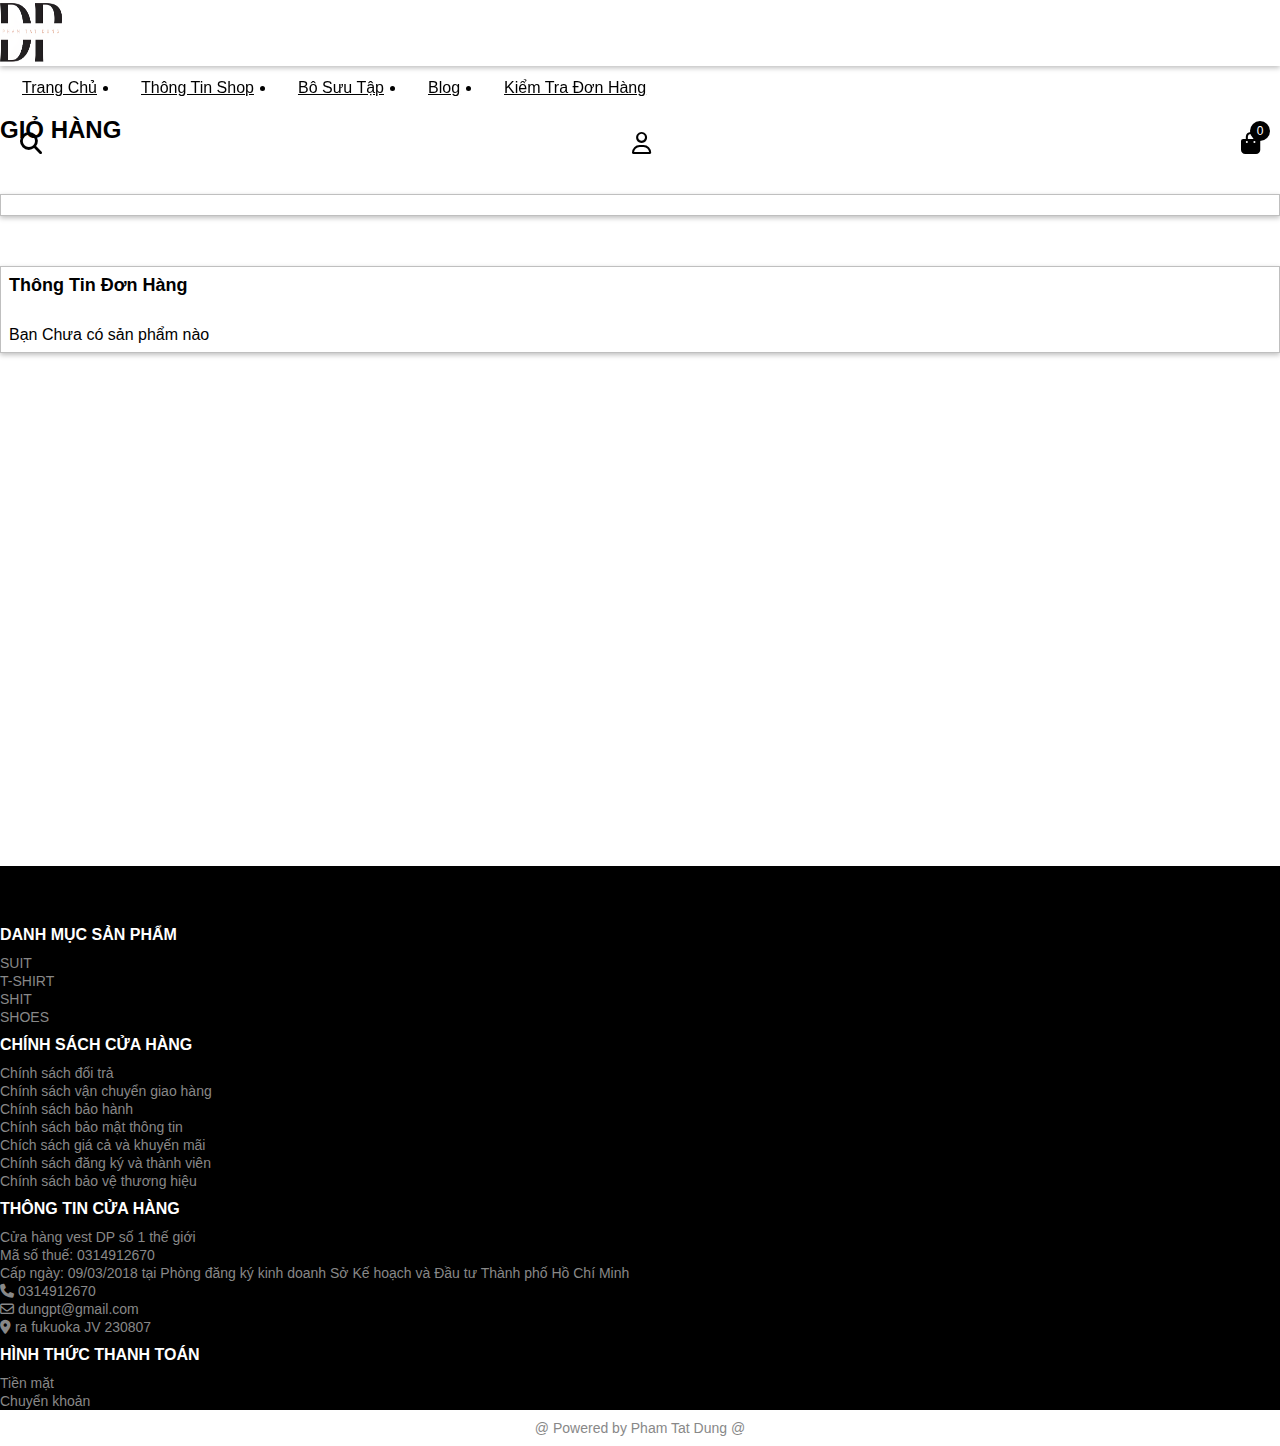
<file: projectModule1/pages/detailsCart.html>
<!DOCTYPE html>
<html lang="en">

<head>
    <meta charset="UTF-8">
    <meta name="viewport" content="width=device-width, initial-scale=1.0">
    <title>Detail Cart</title>
    <link href="https://cdn.jsdelivr.net/npm/bootstrap@5.3.2/dist/css/bootstrap.min.css" rel="stylesheet"
        integrity="sha384-T3c6CoIi6uLrA9TneNEoa7RxnatzjcDSCmG1MXxSR1GAsXEV/Dwwykc2MPK8M2HN" crossorigin="anonymous">
    <link rel="stylesheet" href="https://cdnjs.cloudflare.com/ajax/libs/font-awesome/6.4.2/css/all.min.css">
    <link rel="stylesheet" href="../css/style.css">
    <link rel="stylesheet" href="../css/detailsCart.css">
</head>

<body>
    <div class="mask"></div>
    <!-- header -->
    <header>
        <div class="container">
            <div class="row">
                <div id="logo" class="col-xl-2">
                    <a href="../index.html">
                        <figure>
                            <img src="../assets/images/logo/logo1.png" alt="logo image">
                        </figure>
                    </a>
                </div>
                <div class="col-xl-8 header__seach--input">
                    <input class="js-search--input" type="text" placeholder="Tìm Kiếm...">
                    <i class="fa-solid fa-magnifying-glass header__seach--btn js-header__seach--btn"></i>
                    <div class="search__results js-search__results">
                        <p class="search__results--key">Kết quả tìm kiếm cho "suit"</p>
                        <p class="search__results--heading">Sản Phẩm Bạn Đang Tìm Kiếm:</p>
                        <ul class="search__results--list">
                            <!-- <li class="search__results--item">
                                <a href="#" class="search__results--link">
                                    <div class="row">
                                        <div class="col-xl-2">
                                            <div class="search__results--img">
                                                <figure>
                                                    <img src="./assets/images/product/vest/vest1.webp" alt="">
                                                </figure>
                                            </div>
                                        </div>
                                        <div class="col-xl-10">
                                            <div class="search__results--info">
                                                <p>Áo Vest Adam Đen Kẻ Ô Chìm - Av252</p>
                                                <p>3,200,000₫</p>
                                            </div>  
                                        </div>
                                    </div>
                                </a>
                            </li> -->
                        </ul>
                    </div>
                </div>
                <nav class="navbar header__nav col-xl-8">
                    <ul class="navbar-nav justify-content-center">
                        <li class="nav-item active"><a class="nav-link" href="../index.html">Trang Chủ</a></li>
                        <li class="nav-item"><a class="nav-link" href="#">Thông Tin Shop</a></li>
                        <li class="nav-item"><a class="nav-link" href="#">Bô Sưu Tập</a></li>
                        <li class="nav-item"><a class="nav-link" href="#">Blog</a></li>
                        <li class="nav-item"><a class="nav-link" href="#">Kiểm Tra Đơn Hàng</a></li>
                    </ul>
                </nav>
                <div class="col-xl-2">
                    <div class="header__action">
                        <div class=" header__action--icon js-header__search">
                            <i class="fa-solid fa-magnifying-glass"></i>
                        </div>
                        <div class="header__account header__action--icon js-header__account"></div>
                        <div class="js-header__cart header__cart header__action--icon"><i
                                class="fa-solid fa-bag-shopping"></i><span
                                class="js-header__cart--number header__cart--number">0</span></div>
                    </div>
                </div>
            </div>
        </div>
    </header>
    <main>
        <div class="cart-details">
            <h2 class="cart-details__heading text-center">GIỎ HÀNG</h2>
            <div class="container">
                <div class="row">
                    <div class="col-xl-9">
                        <ul class="cart-details__list">
                           
                        </ul>
                    </div>
                    <div class="col-xl-3">
                        <div class="order__info">
                            <h5 class="order__info--heading">Thông Tin Đơn Hàng</h5>
                            <ul>
                                <p>Bạn Chưa có sản phẩm nào</p>
                               
                            </ul>
                        </div>
                    </div>
                </div>
            </div>
        </div>
    </main>
    <footer>
        <div class="container">
            <div class="row">
                <div class="col-xl-3">
                    <div class="footer__category">
                        <h5>DANH MỤC SẢN PHẨM</h5>
                        <ul>
                            <li><a href="#">SUIT</a></li>
                            <li><a href="#">T-SHIRT</a></li>
                            <li><a href="#">SHIT</a></li>
                            <li><a href="#">SHOES</a></li>
                        </ul>
                    </div>
                </div>

                <div class="col-xl-3">
                    <div class="footer__policy">
                        <h5>CHÍNH SÁCH CỬA HÀNG</h5>
                        <ul>
                            <li><a href="#">Chính sách đổi trả</a></li>
                            <li><a href="#">Chính sách vận chuyển giao hàng</a></li>
                            <li><a href="#">Chính sách bảo hành</a></li>
                            <li><a href="#">Chính sách bảo mật thông tin</a></li>
                            <li><a href="#">Chích sách giá cả và khuyến mãi</a></li>
                            <li><a href="#">Chính sách đăng ký và thành viên</a></li>
                            <li><a href="#">Chính sách bảo vệ thương hiệu</a></li>
                        </ul>
                    </div>
                </div>

                <div class="col-xl-3">
                    <div class="footer__about">
                        <h5>THÔNG TIN CỬA HÀNG</h5>
                        <ul>
                            <li><a href="#">Cửa hàng vest DP số 1 thế giới</a></li>
                            <li><a href="#">Mã số thuế: 0314912670</a></li>
                            <li><a href="#">Cấp ngày: 09/03/2018 tại Phòng đăng ký kinh doanh Sở Kế hoạch và Đầu tư
                                    Thành phố Hồ Chí Minh</a></li>
                            <li><a href="#"> <i class="fa-solid fa-phone" style="font-size: 14px;"></i> 0314912670</a>
                            </li>
                            <li><a href="#"><i class="fa-regular fa-envelope"></i> dungpt@gmail.com</a></li>
                            <li><a href="#"><i class="fa-solid fa-location-dot"></i> ra fukuoka JV 230807</a></li>
                        </ul>
                    </div>
                </div>

                <div class="col-xl-3">
                    <div class="footer__payment">
                        <h5>HÌNH THỨC THANH TOÁN</h5>
                        <ul>
                            <li><a href="#">Tiền mặt</a></li>
                            <li><a href="#">Chuyển khoản</a></li>
                        </ul>
                    </div>
                </div>
            </div>
        </div>
        <div class="footer__bottom">
            <p>@ Powered by Pham Tat Dung @</p>
        </div>
    </footer>
    <script src="../script/script.js"></script>
    <script src="../script/detailsCart.js"></script>
</body>

</html>
</file>
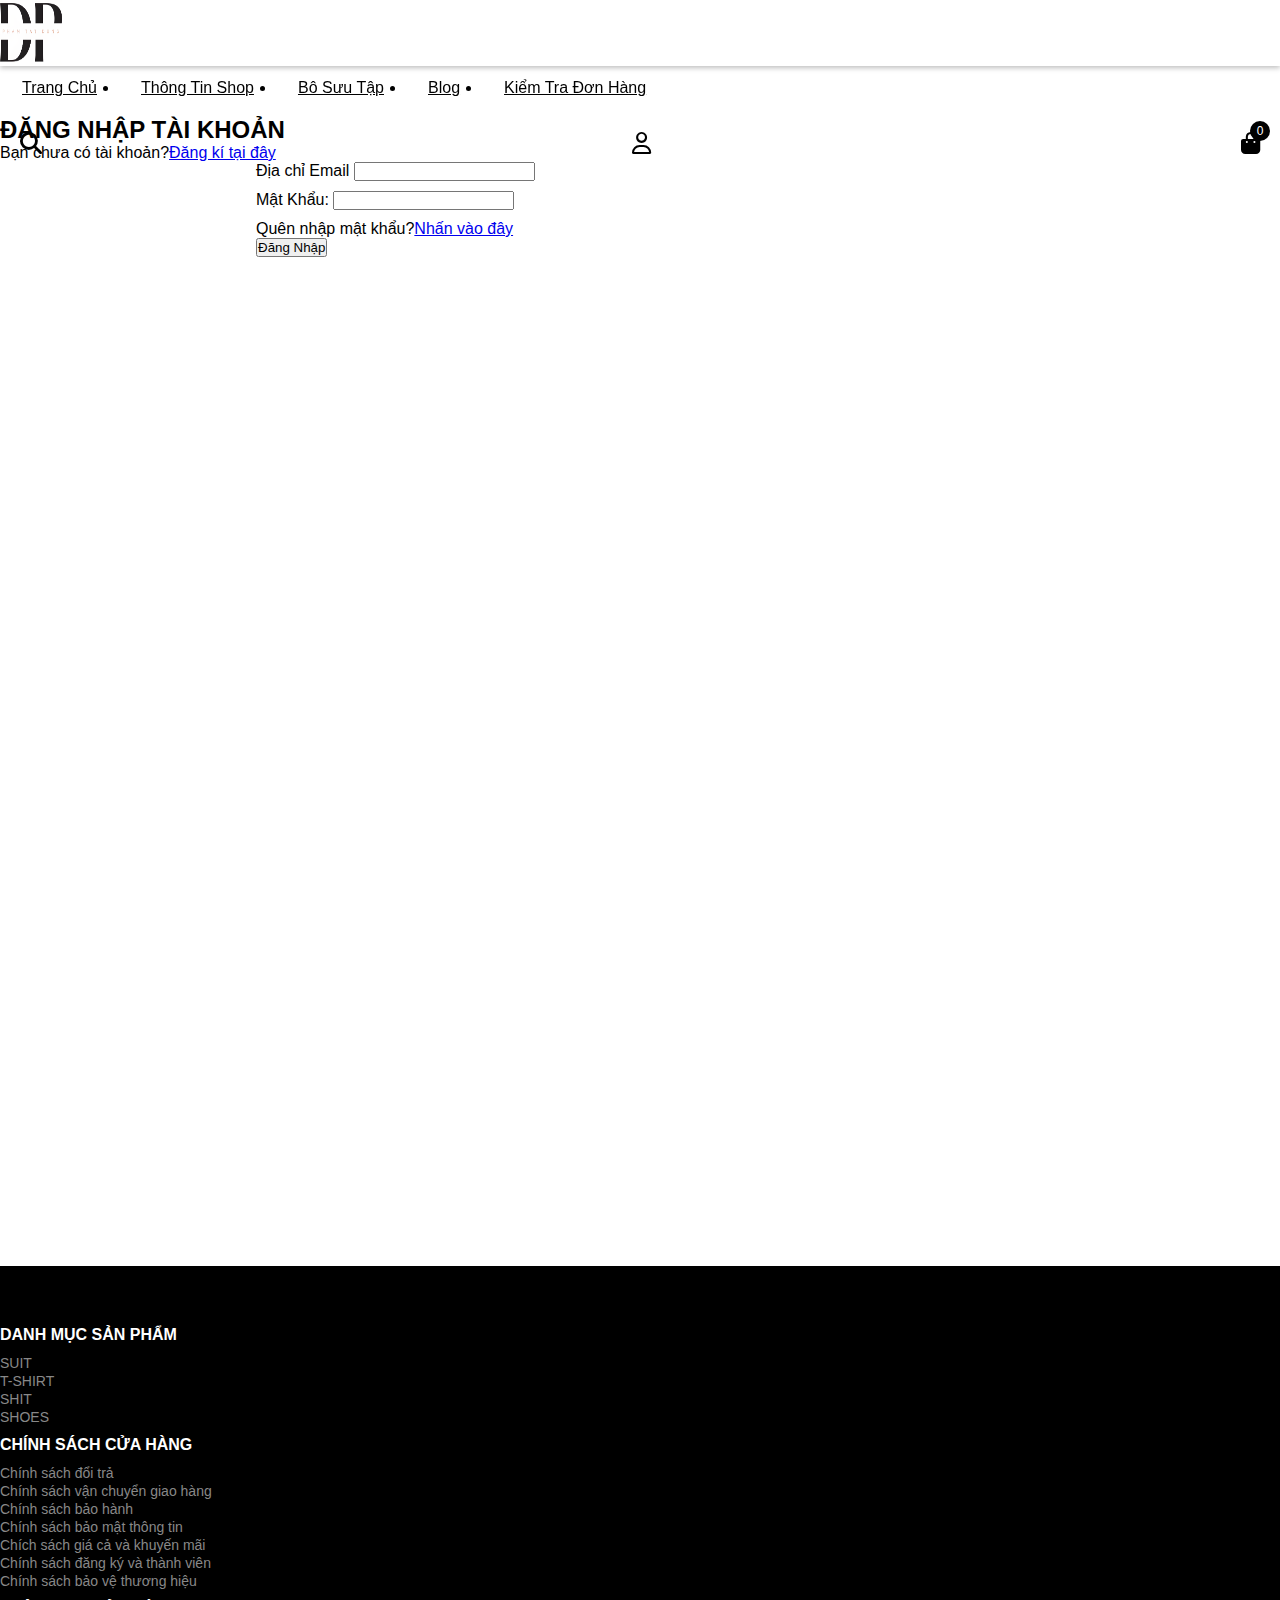
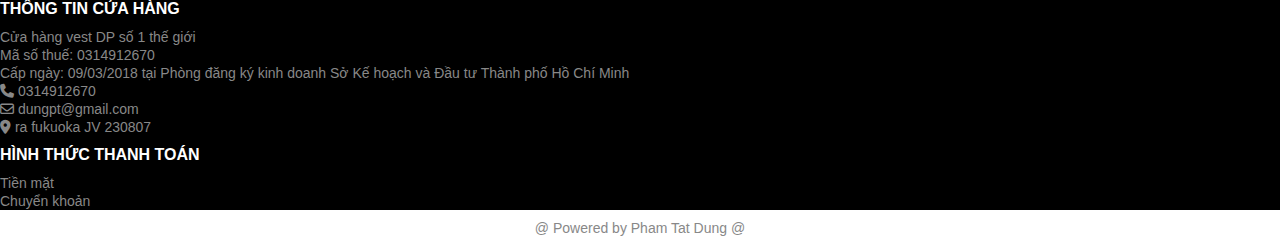
<file: projectModule1/pages/login.html>
<!DOCTYPE html>
<html lang="en">

<head>
    <meta charset="UTF-8">
    <meta name="viewport" content="width=device-width, initial-scale=1.0">
    <title>login</title>
    <link href="https://cdn.jsdelivr.net/npm/bootstrap@5.3.2/dist/css/bootstrap.min.css" rel="stylesheet"
        integrity="sha384-T3c6CoIi6uLrA9TneNEoa7RxnatzjcDSCmG1MXxSR1GAsXEV/Dwwykc2MPK8M2HN" crossorigin="anonymous">
    <link rel="stylesheet" href="https://cdnjs.cloudflare.com/ajax/libs/font-awesome/6.4.2/css/all.min.css">
    <link rel="stylesheet" href="../css/style.css">
    <link rel="stylesheet" href="../css/login.css">
</head>

<body>
    <div class="mask"></div>
    <div class="modal-noitice">
        <!-- <i class="fa-solid fa-check icon-check" ></i> -->
        <i class="fa-solid fa-xmark icon-check"></i>
        <p>Tài Khoản của bạn đã bị khóa!</p>
        <button class="btn btn-danger btn-noitice">ok</button>
    </div>
    <header>
        <div class="container">
            <div class="row">
                <div id="logo" class="col-xl-2">
                    <a href="../index.html">
                        <figure>
                            <img src="../assets/images/logo/logo1.png" alt="logo image">
                        </figure>
                    </a>
                </div>
                <div class="col-xl-8 header__seach--input">
                    <input class="js-search--input" type="text" placeholder="Tìm Kiếm...">
                    <i class="fa-solid fa-magnifying-glass header__seach--btn js-header__seach--btn"></i>
                    <div class="search__results js-search__results">
                        <p class="search__results--key">Kết quả tìm kiếm cho "suit"</p>
                        <p class="search__results--heading">Sản Phẩm Bạn Đang Tìm Kiếm:</p>
                        <ul class="search__results--list">
                            <!-- <li class="search__results--item">
                                <a href="#" class="search__results--link">
                                    <div class="row">
                                        <div class="col-xl-2">
                                            <div class="search__results--img">
                                                <figure>
                                                    <img src="./assets/images/product/vest/vest1.webp" alt="">
                                                </figure>
                                            </div>
                                        </div>
                                        <div class="col-xl-10">
                                            <div class="search__results--info">
                                                <p>Áo Vest Adam Đen Kẻ Ô Chìm - Av252</p>
                                                <p>3,200,000₫</p>
                                            </div>  
                                        </div>
                                    </div>
                                </a>
                            </li> -->
                        </ul>
                    </div>
                </div>
                <nav class="navbar header__nav col-xl-8">
                    <ul class="navbar-nav justify-content-center">
                        <li class="nav-item active"><a class="nav-link" href="../index.html">Trang Chủ</a></li>
                        <li class="nav-item"><a class="nav-link" href="#">Thông Tin Shop</a></li>
                        <li class="nav-item"><a class="nav-link" href="#">Bô Sưu Tập</a></li>
                        <li class="nav-item"><a class="nav-link" href="#">Blog</a></li>
                        <li class="nav-item"><a class="nav-link" href="#">Kiểm Tra Đơn Hàng</a></li>
                    </ul>
                </nav>
                <div class="col-xl-2">
                    <div class="header__action">
                        <div class=" header__action--icon js-header__search">
                            <i class="fa-solid fa-magnifying-glass"></i>
                        </div>
                        <div class="header__account header__action--icon js-header__account"></div>
                        <div class="js-header__cart header__cart header__action--icon"><i
                                class="fa-solid fa-bag-shopping"></i><span
                                class="js-header__cart--number header__cart--number">0</span></div>
                    </div>
                </div>
            </div>
        </div>
    </header>
    <main>
        <div class="container">
            <h2 class="title__page text-center">
                ĐĂNG NHẬP TÀI KHOẢN
            </h2>
            <p class="text-center">Bạn chưa có tài khoản?<a href="register.html">Đăng kí tại đây</a></p>
            <div class="login__form">
                <form action="#">
                    <div class="form-group login__form--mail">
                        <label for="email">Địa chỉ Email</label>
                        <input type="email" class="form-control js-email" id="email">
                    </div>
                    <div class="form-group login__form--password ">
                        <label for="pwd">Mật Khẩu:</label>
                        <input type="password " class="form-control js-pass" id="pwd">
                    </div>
                    <p class="form__login--warring js-danger">Tài khoản hoặc mật khẩu không chính xác!</p>
                    <p class="form__login--warring js-warring">Tài khoản mật khẩu không được để trống!</p>
                    <p>Quên nhập mật khẩu?<a href="#">Nhấn vào đây</a></p>
                    <button type="button" class="btn btn-dark js-login--btn">Đăng Nhập</button>
                </form>
            </div>
        </div>
        
    </main>

    <footer>
        <div class="container">
            <div class="row">
                <div class="col-xl-3">
                    <div class="footer__category">
                        <h5>DANH MỤC SẢN PHẨM</h5>
                        <ul>
                            <li><a href="#">SUIT</a></li>
                            <li><a href="#">T-SHIRT</a></li>
                            <li><a href="#">SHIT</a></li>
                            <li><a href="#">SHOES</a></li>
                        </ul>
                    </div>
                </div>

                <div class="col-xl-3">
                    <div class="footer__policy">
                        <h5>CHÍNH SÁCH CỬA HÀNG</h5>
                        <ul>
                            <li><a href="#">Chính sách đổi trả</a></li>
                            <li><a href="#">Chính sách vận chuyển giao hàng</a></li>
                            <li><a href="#">Chính sách bảo hành</a></li>
                            <li><a href="#">Chính sách bảo mật thông tin</a></li>
                            <li><a href="#">Chích sách giá cả và khuyến mãi</a></li>
                            <li><a href="#">Chính sách đăng ký và thành viên</a></li>
                            <li><a href="#">Chính sách bảo vệ thương hiệu</a></li>
                        </ul>
                    </div>
                </div>

                <div class="col-xl-3">
                    <div class="footer__about">
                        <h5>THÔNG TIN CỬA HÀNG</h5>
                        <ul>
                            <li><a href="#">Cửa hàng vest DP số 1 thế giới</a></li>
                            <li><a href="#">Mã số thuế: 0314912670</a></li>
                            <li><a href="#">Cấp ngày: 09/03/2018 tại Phòng đăng ký kinh doanh Sở Kế hoạch và Đầu tư
                                    Thành phố Hồ Chí Minh</a></li>
                            <li><a href="#"> <i class="fa-solid fa-phone" style="font-size: 14px;"></i> 0314912670</a>
                            </li>
                            <li><a href="#"><i class="fa-regular fa-envelope"></i> dungpt@gmail.com</a></li>
                            <li><a href="#"><i class="fa-solid fa-location-dot"></i> ra fukuoka JV 230807</a></li>
                        </ul>
                    </div>
                </div>

                <div class="col-xl-3">
                    <div class="footer__payment">
                        <h5>HÌNH THỨC THANH TOÁN</h5>
                        <ul>
                            <li><a href="#">Tiền mặt</a></li>
                            <li><a href="#">Chuyển khoản</a></li>
                        </ul>
                    </div>
                </div>
            </div>
        </div>
        <div class="footer__bottom">
            <p>@ Powered by Pham Tat Dung @</p>
        </div>
    </footer>
    <script src="../script/script.js"></script>
    <script src="../script/login.js"></script>
    <script src="../script/logout.js"></script>
    
</body>

</html>
</file>
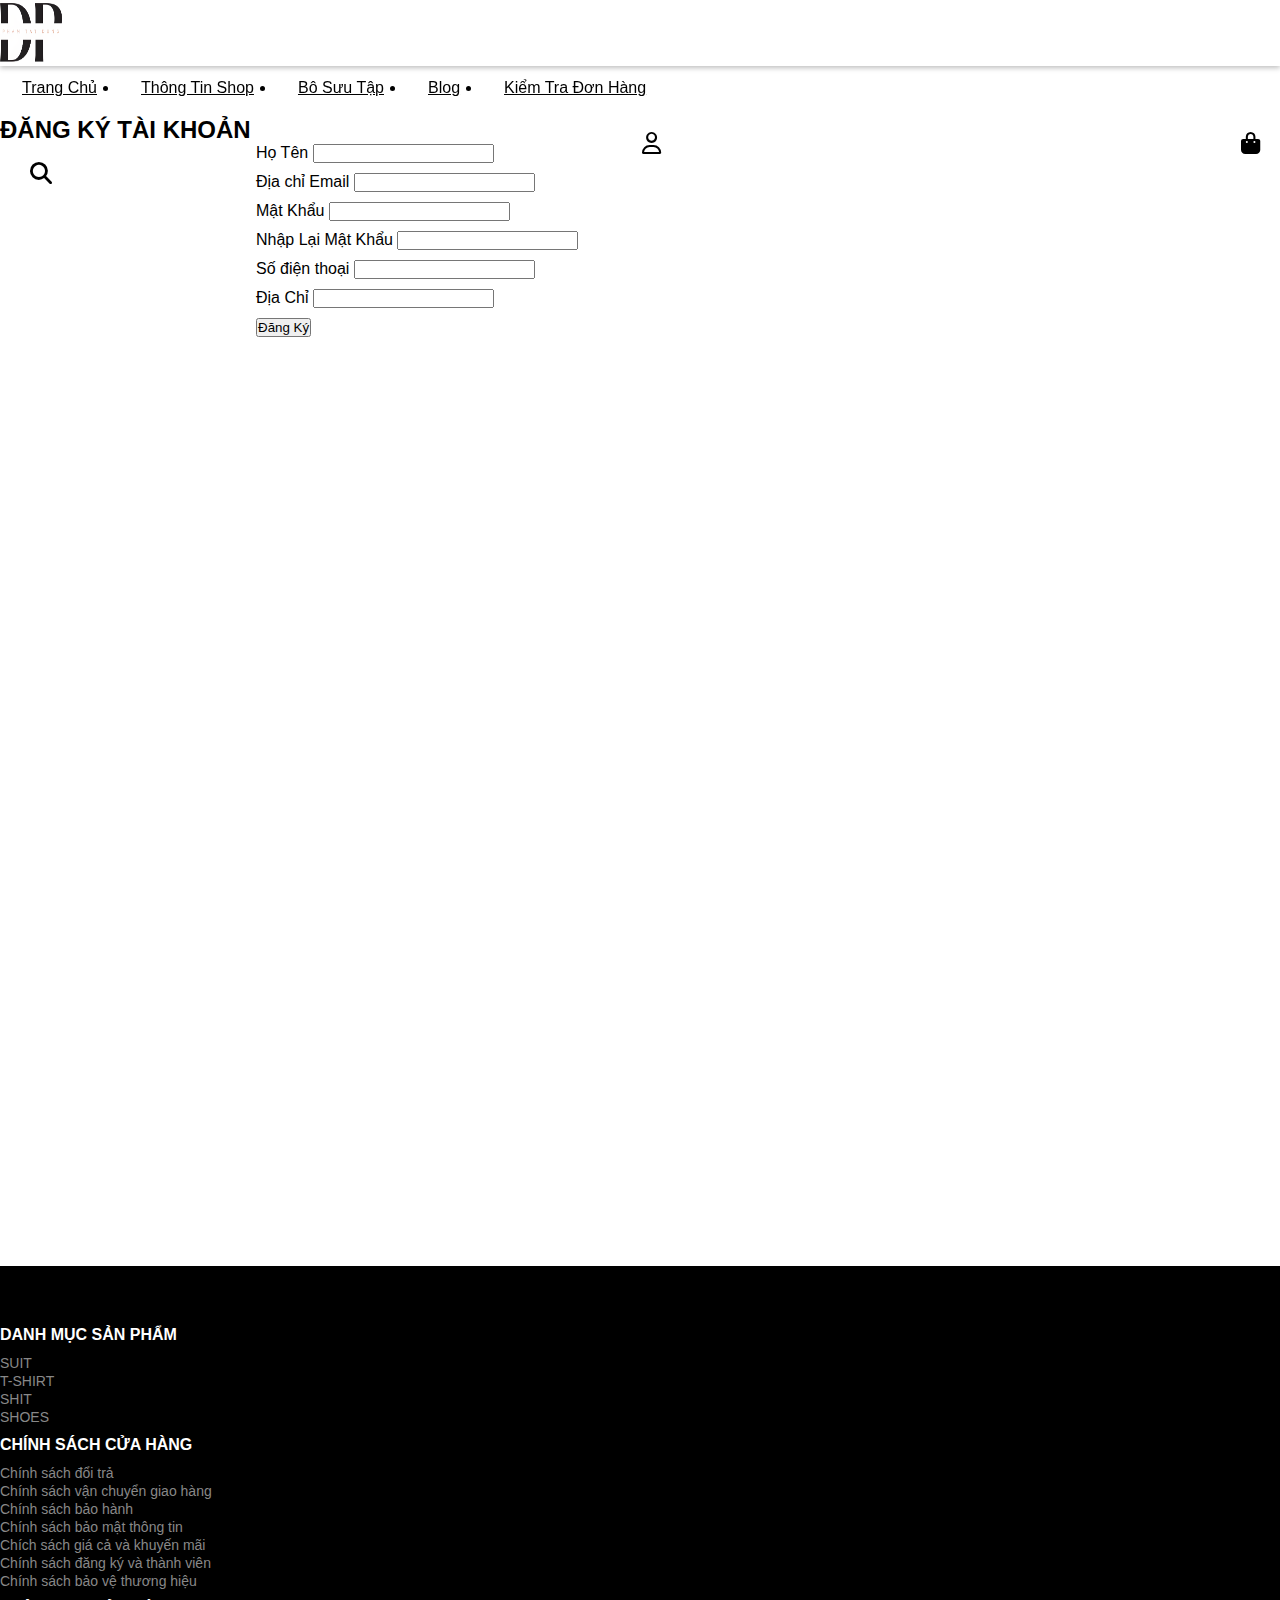
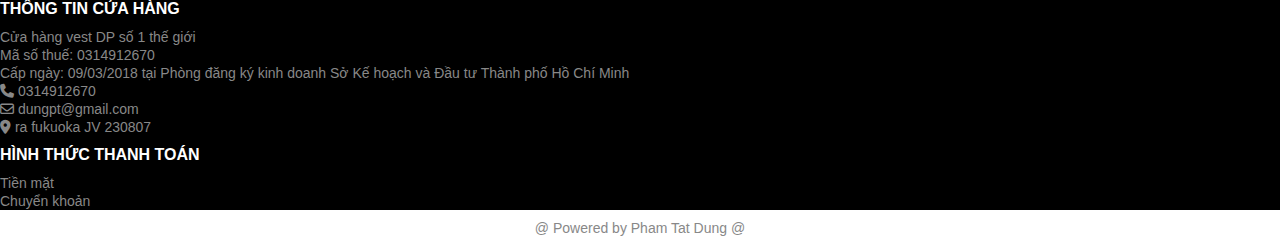
<file: projectModule1/pages/register.html>
<!DOCTYPE html>
<html lang="en">

<head>
    <meta charset="UTF-8">
    <meta name="viewport" content="width=device-width, initial-scale=1.0">
    <title>js-btn__register</title>
    <link href="https://cdn.jsdelivr.net/npm/bootstrap@5.3.2/dist/css/bootstrap.min.css" rel="stylesheet"
        integrity="sha384-T3c6CoIi6uLrA9TneNEoa7RxnatzjcDSCmG1MXxSR1GAsXEV/Dwwykc2MPK8M2HN" crossorigin="anonymous">
    <link rel="stylesheet" href="https://cdnjs.cloudflare.com/ajax/libs/font-awesome/6.4.2/css/all.min.css">
    <link rel="stylesheet" href="../css/style.css">
    <link rel="stylesheet" href="../css/register.css">
</head>

<body>
    <header>
        <div class="container">
            <div class="row">
                <div id="logo" class="col-xl-2">
                    <a href="#">
                        <figure>
                            <img src="../assets/images/logo/logo1.png" alt="logo image">
                        </figure>
                    </a>
                </div>
                <nav class="navbar header__nav col-xl-8">
                    <ul class="navbar-nav justify-content-center">
                        <li class="nav-item active"><a class="nav-link" href="#">Trang Chủ</a></li>
                        <li class="nav-item"><a class="nav-link" href="#">Thông Tin Shop</a></li>
                        <li class="nav-item"><a class="nav-link" href="#">Bô Sưu Tập</a></li>
                        <li class="nav-item"><a class="nav-link" href="#">Blog</a></li>
                        <li class="nav-item"><a class="nav-link" href="#">Kiểm Tra Đơn Hàng</a></li>
                    </ul>
                </nav>
                <div class="col-xl-2">
                    <div class="header__action">
                        <div class="header__search header__action--icon"><i class="fa-solid fa-magnifying-glass"></i>
                        </div>
                        <div class="header__account header__action--icon">
                            <i class="fa-regular fa-user"></i>
                            <ul class="header__account--popup">
                                <li><a href="#">Đăng Nhập</a></li>
                                <li><a href="#">Đăng Ký</a></li>
                            </ul>
                        </div>
                        <div class="header__cart header__action--icon"><i class="fa-solid fa-bag-shopping"></i></div>
                    </div>
                </div>
            </div>
        </div>
    </header>
    <main>
        <div class="container">
            <h2 class="title__page text-center">
                ĐĂNG KÝ TÀI KHOẢN
            </h2>
            <div class="register__form">
                <form action="#">
                    <div class="form-group register__form--mail register__form--input">
                        <label for="email">Họ Tên</label>
                        <input type="email" class="form-control" id="name">
                    </div>
                    <div class="form-group register__form--mail  register__form--input">
                        <label for="email">Địa chỉ Email</label>
                        <input type="email" class="form-control" id="email">
                    </div>
                    <div class="form-group register__form--password  register__form--input">
                        <label for="pw">Mật Khẩu</label>
                        <input type="password" class="form-control" id="pass">
                    </div>
                    <div class="form-group register__form--password  register__form--input">
                        <label for="pwd">Nhập Lại Mật Khẩu</label>
                        <input type="password" class="form-control" id="confirmPass">
                    </div>
                    <div class="form-group register__form--tel  register__form--input">
                        <label for="tel">Số điện thoại</label>
                        <input type="text" class="form-control" id="tel">
                    </div>
                    <div class="form-group register__form--address  register__form--input">
                        <label for="address">Địa Chỉ</label>
                        <input type="text" class="form-control" id="address">
                    </div>
                    <p class="form__login--warring js-danger">Tài khoản email đã được đăng ký!</p>
                    <p class="form__login--warring js-warring">Tài khoản mật khẩu không được để trống!</p>
                    <p class="form__login--warring js-warring1">Nhập lại mật khẩu không trùng</p>
                    <button type="button" class="btn btn-dark js-btn__register">Đăng Ký</button>
                </form>
            </div>
        </div>
    </main>

    <footer>
        <div class="container">
            <div class="row">
                <div class="col-xl-3">
                    <div class="footer__category">
                        <h5>DANH MỤC SẢN PHẨM</h5>
                        <ul>
                            <li><a href="#">SUIT</a></li>
                            <li><a href="#">T-SHIRT</a></li>
                            <li><a href="#">SHIT</a></li>
                            <li><a href="#">SHOES</a></li>
                        </ul>
                    </div>
                </div>

                <div class="col-xl-3">
                    <div class="footer__policy">
                        <h5>CHÍNH SÁCH CỬA HÀNG</h5>
                        <ul>
                            <li><a href="#">Chính sách đổi trả</a></li>
                            <li><a href="#">Chính sách vận chuyển giao hàng</a></li>
                            <li><a href="#">Chính sách bảo hành</a></li>
                            <li><a href="#">Chính sách bảo mật thông tin</a></li>
                            <li><a href="#">Chích sách giá cả và khuyến mãi</a></li>
                            <li><a href="#">Chính sách đăng ký và thành viên</a></li>
                            <li><a href="#">Chính sách bảo vệ thương hiệu</a></li>
                        </ul>
                    </div>
                </div>

                <div class="col-xl-3">
                    <div class="footer__about">
                        <h5>THÔNG TIN CỬA HÀNG</h5>
                        <ul>
                            <li><a href="#">Cửa hàng vest DP số 1 thế giới</a></li>
                            <li><a href="#">Mã số thuế: 0314912670</a></li>
                            <li><a href="#">Cấp ngày: 09/03/2018 tại Phòng đăng ký kinh doanh Sở Kế hoạch và Đầu tư
                                    Thành phố Hồ Chí Minh</a></li>
                            <li><a href="#"> <i class="fa-solid fa-phone" style="font-size: 14px;"></i> 0314912670</a>
                            </li>
                            <li><a href="#"><i class="fa-regular fa-envelope"></i> dungpt@gmail.com</a></li>
                            <li><a href="#"><i class="fa-solid fa-location-dot"></i> ra fukuoka JV 230807</a></li>
                        </ul>
                    </div>
                </div>

                <div class="col-xl-3">
                    <div class="footer__payment">
                        <h5>HÌNH THỨC THANH TOÁN</h5>
                        <ul>
                            <li><a href="#">Tiền mặt</a></li>
                            <li><a href="#">Chuyển khoản</a></li>
                        </ul>
                    </div>
                </div>
            </div>
        </div>
        <div class="footer__bottom">
            <p>@ Powered by Pham Tat Dung @</p>
        </div>
    </footer>
    <script src="../script/register.js"></script>
    <script src="../script/script.js"></script>
</body>

</html>
</file>
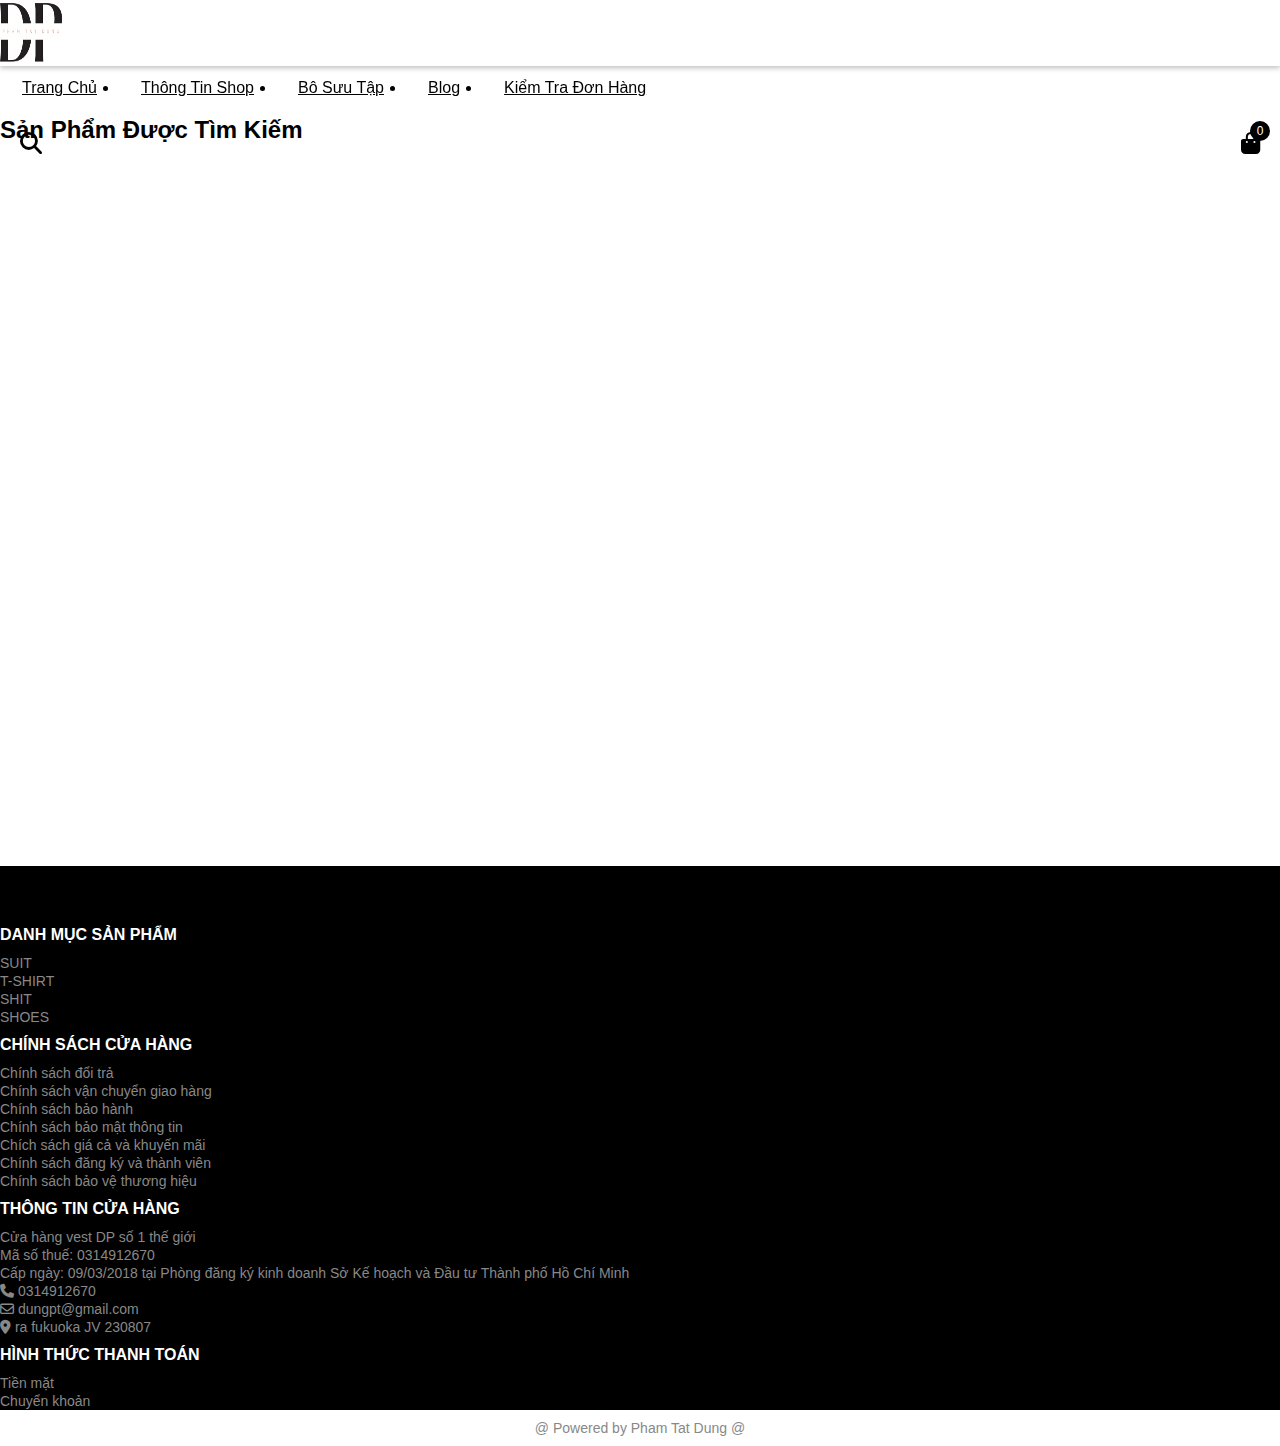
<file: projectModule1/pages/search.html>
<!DOCTYPE html>
<html lang="en">

<head>
    <meta charset="UTF-8">
    <meta name="viewport" content="width=device-width, initial-scale=1.0">
    <title>search</title>
    <link href="https://cdn.jsdelivr.net/npm/bootstrap@5.3.2/dist/css/bootstrap.min.css" rel="stylesheet"
        integrity="sha384-T3c6CoIi6uLrA9TneNEoa7RxnatzjcDSCmG1MXxSR1GAsXEV/Dwwykc2MPK8M2HN" crossorigin="anonymous">
    <link rel="stylesheet" href="https://cdnjs.cloudflare.com/ajax/libs/font-awesome/6.4.2/css/all.min.css">
    <link rel="stylesheet" href="../css/style.css">
    <link rel="stylesheet" href="../css/products.css">
</head>

<body>
    <div class="mask"></div>
    <!-- header -->
    <header>
        <div class="container">
            <div class="row">
                <div id="logo" class="col-xl-2">
                    <a href="../index.html">
                        <figure>
                            <img src="../assets/images/logo/logo1.png" alt="logo image">
                        </figure>
                    </a>
                </div>
                <div class="col-xl-8 header__seach--input">
                    <input class="js-search--input" type="text" placeholder="Tìm Kiếm...">
                    <i class="fa-solid fa-magnifying-glass header__seach--btn js-header__seach--btn"></i>
                    <div class="search__results js-search__results">
                        <p class="search__results--key">Kết quả tìm kiếm cho "suit"</p>
                        <p class="search__results--heading">Sản Phẩm Bạn Đang Tìm Kiếm:</p>
                        <ul class="search__results--list">
                            <!-- <li class="search__results--item">
                                <a href="#" class="search__results--link">
                                    <div class="row">
                                        <div class="col-xl-2">
                                            <div class="search__results--img">
                                                <figure>
                                                    <img src="./assets/images/product/vest/vest1.webp" alt="">
                                                </figure>
                                            </div>
                                        </div>
                                        <div class="col-xl-10">
                                            <div class="search__results--info">
                                                <p>Áo Vest Adam Đen Kẻ Ô Chìm - Av252</p>
                                                <p>3,200,000₫</p>
                                            </div>  
                                        </div>
                                    </div>
                                </a>
                            </li> -->
                        </ul>
                    </div>
                </div>
                <nav class="navbar header__nav col-xl-8">
                    <ul class="navbar-nav justify-content-center">
                        <li class="nav-item active"><a class="nav-link" href="../index.html">Trang Chủ</a></li>
                        <li class="nav-item"><a class="nav-link" href="#">Thông Tin Shop</a></li>
                        <li class="nav-item"><a class="nav-link" href="#">Bô Sưu Tập</a></li>
                        <li class="nav-item"><a class="nav-link" href="#">Blog</a></li>
                        <li class="nav-item"><a class="nav-link" href="#">Kiểm Tra Đơn Hàng</a></li>
                    </ul>
                </nav>
                <div class="col-xl-2">
                    <div class="header__action">
                        <div class=" header__action--icon js-header__search">
                            <i class="fa-solid fa-magnifying-glass"></i>
                        </div>
                        <div class="header__account header__action--icon js-header__account"></div>
                        <div class="js-header__cart header__cart header__action--icon"><i
                                class="fa-solid fa-bag-shopping"></i><span
                                class="js-header__cart--number header__cart--number">0</span></div>
                    </div>
                </div>
            </div>
        </div>
    </header>
    <main>
        <section class="products">
            <div class="container">
                <h2 class="products__heading text-center">Sản Phẩm Được Tìm Kiếm</h2>
                <div class="row js-products">

                </div>
            </div>
        </section>

    </main>
    <footer>
        <div class="container">
            <div class="row">
                <div class="col-xl-3">
                    <div class="footer__category">
                        <h5>DANH MỤC SẢN PHẨM</h5>
                        <ul>
                            <li><a href="#">SUIT</a></li>
                            <li><a href="#">T-SHIRT</a></li>
                            <li><a href="#">SHIT</a></li>
                            <li><a href="#">SHOES</a></li>
                        </ul>
                    </div>
                </div>

                <div class="col-xl-3">
                    <div class="footer__policy">
                        <h5>CHÍNH SÁCH CỬA HÀNG</h5>
                        <ul>
                            <li><a href="#">Chính sách đổi trả</a></li>
                            <li><a href="#">Chính sách vận chuyển giao hàng</a></li>
                            <li><a href="#">Chính sách bảo hành</a></li>
                            <li><a href="#">Chính sách bảo mật thông tin</a></li>
                            <li><a href="#">Chích sách giá cả và khuyến mãi</a></li>
                            <li><a href="#">Chính sách đăng ký và thành viên</a></li>
                            <li><a href="#">Chính sách bảo vệ thương hiệu</a></li>
                        </ul>
                    </div>
                </div>

                <div class="col-xl-3">
                    <div class="footer__about">
                        <h5>THÔNG TIN CỬA HÀNG</h5>
                        <ul>
                            <li><a href="#">Cửa hàng vest DP số 1 thế giới</a></li>
                            <li><a href="#">Mã số thuế: 0314912670</a></li>
                            <li><a href="#">Cấp ngày: 09/03/2018 tại Phòng đăng ký kinh doanh Sở Kế hoạch và Đầu tư
                                    Thành phố Hồ Chí Minh</a></li>
                            <li><a href="#"> <i class="fa-solid fa-phone" style="font-size: 14px;"></i> 0314912670</a>
                            </li>
                            <li><a href="#"><i class="fa-regular fa-envelope"></i> dungpt@gmail.com</a></li>
                            <li><a href="#"><i class="fa-solid fa-location-dot"></i> ra fukuoka JV 230807</a></li>
                        </ul>
                    </div>
                </div>

                <div class="col-xl-3">
                    <div class="footer__payment">
                        <h5>HÌNH THỨC THANH TOÁN</h5>
                        <ul>
                            <li><a href="#">Tiền mặt</a></li>
                            <li><a href="#">Chuyển khoản</a></li>
                        </ul>
                    </div>
                </div>
            </div>
        </div>
        <div class="footer__bottom">
            <p>@ Powered by Pham Tat Dung @</p>
        </div>
    </footer>
    <script src="https://cdn.jsdelivr.net/npm/bootstrap@5.3.2/dist/js/bootstrap.bundle.min.js"></script>
    <script src="../script/script.js"></script>
    <script src="../script/search.js"></script>

</body>

</html>
</file>
<file: projectModule1/css/style.css>
* {
    padding: 0;
    margin: 0;
    box-sizing: border-box;
}

:root {
    --text-color: #000;
    --text-light-color: #888;
    --bg-color: #fff;
    --bg-color-footer: #000;
}

.pd08 {
    padding: 0px 8px;
}

body {
    font-family: 'Mulish', sans-serif;
    color: var(--text-color);
    box-sizing: border-box;
    position: relative;
}

header {
    max-width: 100%;
    height: 66px;
    box-shadow: 0px 2px 5px #00000040;
    position: sticky;
    top: 0px;
    z-index: 1000;
    background-color: var(--bg-color);
    /* aaa */
   
}
header .header__seach--input{
    display: none;
    position: relative;
}

#logo {
    height: 65px;
}

#logo figure {
    width: 100%;
    height: 100%;
    margin: 0px;
}

#logo figure img {
    display: block;
    width: 62px;
    height: 65px;
}

.header__nav .navbar-nav {
    display: flex;
    flex-direction: row;
    width: 100%;
    height: 100%;
}

.header__nav .navbar-nav .nav-item {
    padding: 0px 12px;
}

.header__nav .navbar-nav .nav-item .nav-link {
    color: var(--text-color);
    height: 100%;
    line-height: 46px;
    padding: 0px 10px;
    position: relative;
}

.header__nav .navbar-nav .nav-item .nav-link::after {
    content: "";
    width: 0;
    background-color: #000;
    height: 2px;
    position: absolute;
    bottom: 6px;
    left: 0px;
    opacity: 0;
    transition: width 0.3s linear;

}

.header__nav .navbar-nav .nav-item:hover .nav-link::after {
    width: 100%;
    opacity: 1;
}

.header__action {
    display: flex;
    line-height: 65px;
    font-size: 22px;
    justify-content: space-between;
}

.header__action--icon {
    padding: 0px 20px;
    cursor: pointer;
}

header .header__account {
    position: relative;
}

header .header__account .header__account--popup {
    position: absolute;
    background-color: var(--bg-color-footer);
    top: 65px;
    left: -46px;
    width: 150px;
    margin: 0px;
    padding: 0px;
    text-align: center;
    list-style: none;
    border-radius: 10px;
    display: none;
}

header .header__account .header__account--popup::before {
    content: "";
    border-top: 15px solid transparent;
    border-left: 15px solid transparent;
    border-right: 15px solid transparent;
    border-bottom: 15px solid var(--text-color);
    position: absolute;
    top: 0px;
    left: 42%;
    transform: translateY(-100%);
}

header .header__account:hover .header__account--popup {
    display: block;
    animation: up 0.5s linear;
}

header .header__account .header__account--popup li {
    height: 40px;
}

header .header__account .header__account--popup li a {
    display: block;
    width: 100%;
    height: 100%;
    color: #888;
    text-decoration: none;
    font-size: 16px;
    line-height: 40px;
}

header .header__account .header__account--popup li a:hover {
    color: #fff;
}
.header__cart {
    position: relative;
}
.header__cart--number{
   background-color: #000;
   color: #fff;
   width: 20px;
   height: 20px;
   display: block;
   text-align: center;
   line-height: 20px;
   font-size: 12px;
   border-radius: 50%;
   position: absolute;
   top: 10px;
   right: 10px;
}
/* xl o day */
.header__search{
    height: 130px;
    padding: 30px;
    transition: all 0.3s linear;
}
.header__search .header__seach--input{
    line-height: 65px;
    padding: 0px 80px;
    display: block;
    position: relative;
}
.header__search nav{
    display: none !important;
}
.header__seach--input input{
    width: 100%;
    height: 45px;
    padding: 0px 20px;
    border-radius: 9999px;
}
i.fa-solid.fa-magnifying-glass.header__seach--btn{
    position: absolute;
    display: block;
    top: 13px;
    right: 84px;
    padding: 10px 27px;
    font-size: 18px;
    background-color: #000;
    color: #fff;
    border-radius: 30px;
    cursor: pointer;
}
i.fa-solid.fa-magnifying-glass.header__seach--btn:hover{
    opacity: 0.8;
}
.header__bar--btn{
    display: none;
}
main{
    min-height: 750px;
}
/* den day */
@keyframes up {
    0% {
        opacity: 0.5;
        transform: translateY(70%);
    }

    100% {
        opacity: 1;
        transform: translateY(0);
    }
}

#carouselExampleInterval {
    margin-bottom: 50px;
}

#policies {
    margin-bottom: 50px;
}

#policies .policies__item {
    display: flex;
    padding: 10px;
    gap: 12px;
}

#policies .policies__item .policies__item--icon {
    width: 40px;
    height: 40px;
    border: 1px solid var(--text-color);
    border-radius: 50%;
    text-align: center;
    line-height: 40px;
}

#policies .policies__item .policies__item--info .policies__item--title {
    font-size: 16px;
    font-weight: bold;
    line-height: 1.2;
    margin-bottom: 5px
}
#policies .policies__item .policies__item--info .policies--desc {
    font-size: 14px;
    color: var(--text-light-color);
}

/* css category */
#category {
    margin-bottom: 50px;
}

#category .category__item {
    position: relative;
    overflow: hidden;
    margin-top: 12px;
    box-shadow: 0px 0px 4px var(--text-color);
}

#category .category__item .category__item--img {
    width: 100%;
    height: 100%;
}

#category .category__item .category__item--link {}

#category .category__item .category__item--img figure {
    margin-bottom: 0px;
    width: 100%;
    height: 100%;
}

#category .category__item .category__item--img figure img {
    width: 100%;
    height: 100%;
    transition: scale 0.5s linear;
}

#category .category__item:hover .category__item--img figure img {
    scale: 1.05;
}

#category .category__item .category__item--infoBtn {
    position: absolute;
    padding: 7px 15px;
    border: 2px solid var(--bg-color);
    border-radius: 2px;
    font-weight: bold;
    top: 50%;
    left: 50%;
    transform: translate(-50%, -50%);
    display: none;
}

#category .category__item .category__item--infoBtn a {
    color: var(--bg-color);
    text-decoration: none;
}

#category .category__item:hover .category__item--infoBtn {
    display: block;
}

.mask {
    position: absolute;
    background-color: var(--text-color);
    top: 0px;
    left: 0px;
    right: 0px;
    bottom: 0px;
    opacity: 0.4;
    z-index: 10;
    display: none;
    cursor: pointer;
}

#category .category__item:hover .category__item--link .mask {
    display: block;
}

.category__item--shoes {
    width: 100%;
    margin: 0px;
    padding: 0px;
    padding-top: 4px;
}

.collection {
    margin-top: 10px;
    margin-bottom: 50px;
}

.collection .collection__item {
    width: 100%;
    overflow: hidden;
    max-height: 390px;
    box-shadow: 0px 0px 4px var(--text-color);
}

.collection .collection__item figure {
    width: 100%;
    height: 100%;
}

.collection .collection__item figure img {
    width: 100%;
    height: 100%;
    transition: scale 0.5s linear;
}

.collection .collection__item:hover figure img {
    scale: 1.2;
}

.about-us__video {
    margin-bottom: 50px;
}

.about-us__blog {
    margin-bottom: 50px;
}

.about-us__blog--img {
    width: 100%;
    box-shadow: 0px 2px 5px #00000040;
}

.about-us__blog--img figure {
    width: 100%;
}

.about-us__blog--img figure img {
    width: 100%;
}

.about-us__blog--dect {
    position: relative;
}

.about-us__blog--text {
    position: absolute;
    top: 50%;
    transform: translateY(-50%);
    left: -50px;
    background-color: var(--bg-color);
    padding: 40px;
}

.about-us__blog--text .about-us__blog--heading {
    font-size: 28px;
}

.about-us__blog--text p {
    font-size: 14px;
}

footer {
    background-color: var(--bg-color-footer);
    color: var(--bg-color);
    padding-top: 50px;
}

footer ul {
    list-style: none;
    padding: 0px;
}

footer h5 {
    margin: 10px 0px;
    font-size: 16px;
}

footer ul li a {
    color: var(--bg-color);
    text-decoration: none;
    font-size: 14px;
    color: #888;
    padding: 8px 0px;
}

footer ul li a:hover {
    text-decoration: solid;
    color: var(--bg-color);
}

footer .footer__map {
    width: 100%;
    cursor: pointer;
}

footer .footer__map figure {
    width: 100%;
    margin: 0px;
}

footer .footer__map figure img {
    width: 100%;
}

footer .footer__bottom {
    background-color: var(--bg-color);
}

footer .footer__bottom p {
    color: #888;
    font-size: 14px;
    text-align: center;
    padding: 10px;
    margin: 0px;
}
.overlay{
    position: fixed;
    top: 0;
    left: 0;
    right: 0;
    bottom: 0;
    z-index: 11111111;
    background-color: #000;
    opacity: 0.7;
    /* transition: all 0.8s linear; */
    display: none;
}
.site-cart{
    width: 480px;
    height: 100%;
    background-color: #fff;
    position: fixed;
    top: 0;
    right: 0;
    bottom: 0;
    z-index: 11111112;
    padding: 60px;
    animation: slideintoRight 0.6s linear;
    display: none;
}

@keyframes slideintoRight {
    from {transform: translateX(100%);}
    to {transform: translateX(0);}
  }
  
.site-cart__view ul{
    list-style: none;
    padding: 0px;
    max-height: 600px;
    overflow-y: scroll;
}
.site-cart__view ul::-webkit-scrollbar {
    width: 0px;
  }
  .site-cart__view ul::-webkit-scrollbar-track {
    box-shadow: inset 0 0 6px rgba(0, 0, 0, 0.3);
  }
  .site-cart__view ul::-webkit-scrollbar-thumb {
    background-color: darkgrey;
    outline: 1px solid slategrey;
  }
  
.site-cart__view ul li{
    display: flex;
    border-bottom: 1px solid #888;
    position: relative;
}
.site-cart__view--delete{
    padding: 10px;
    font-size: 14px;
    position: absolute;
    top: 0px;
    right: 0px;
}
.site-cart__view--delete:hover{
    font-size: 18px;
    cursor: pointer;
}
.site-cart__title{
    font-size: 18px;
}
.site-cart__close{
    position: absolute;
    top: 0;
    right: 5px;
    cursor: pointer;
    text-align: center;
}
.site-cart__close--icon{
    width: 100%;
    height: 100%;
    display: block;
    font-size: 30px;
    color: #fff; 
}
.site-cart__view--info{
    padding: 20px;
}
.site-cart__view--img{
    width: 70px;
    margin-right: 12px;
}
.site-cart__view--img figure{
    width: 100%;  
}
.site-cart__view--img figure img{
    width: 100%;
}
.site-cart__view--name{
    font-size: 12px;
    font-weight: bold;
}
.site-cart__view--quality input{
    width: 35px;
    height: 25px;
    border: none;
}
.site-cart__view--quality input:focus{
    outline: none;
}
.site-cart__view--quality span{
    padding: 0px 12px;
}
.site-cart__view--number{
    display: inline-block;
    border: 1px solid #000;
    cursor: pointer;
}
.site-cart__view--btn{
    margin-top: 30px;
    text-align: center;
}
.cartEnter{
    text-align: center;
    margin-top: 30px;
}
.cartEnter a{
    color: #000;
}
.cartEnter a:hover{
    color: #888;
}

.search__results{
    background-color: #fff;
    box-shadow: 0px 2px 5px #00000040;
    position: absolute;
    width: 80%;
    padding: 12px;
    transition: height 1s linear;
    display: none;
}
.search__results--key{
    color: #888;
    font-size: 16px;
    line-height: 40px;
    margin: 0;
}
.search__results--heading{
    font-size: 16px;
    line-height: 46px;
    font-weight: 700;
    margin: 0;
}
.search__results--list{
    padding: 0;
    margin: 0;
}
.search__results--item{
    line-height: 16px;
    padding: 4px 10px 4px 10px;
    list-style: none;
    max-height: 84px;
}
.search__results--link{
    padding: 2px;
    outline: none;
    display: block;
    overflow: hidden;
    min-height: 60px;
    text-decoration: none;
}
.search__results--img{
    width: 100%;
    height: 100%;
}
.search__results--img figure{
    width: 100%;
    height: 100%;
    margin: 0;
}
.search__results--img figure img{
    height: 70px;
}
.search__results--info p:nth-child(1){
    font-size: 14px;
    color: #000;
}
.search__results--info p:nth-child(2){
    color: rgb(220, 24, 24);;
}
.modal-noitice, .modal-warring  {
    position: fixed;
    width: 400px;
    height: 200px;
    top: 20%;
    left: 38%;
    background-color: #fff;
    box-shadow: 0px 2px 5px #00000040;
    z-index: 200;
    cursor: pointer;
    color: #000;
    text-align: center;
    padding: 20px;
    display: none;
    animation: dropDown 0.4s linear;
}
.icon-check, .icon-warring{
    color: #dc3545;
    padding: 10px 12px;
    font-size: 24px;
    border: 2px solid #dc3545;
    border-radius: 50%;
    margin-bottom: 10px;
}
.icon-warring{
    color: #ffc107;
    padding: 10px 20px;
    border: 2px solid #ffc107;
    border-radius: 50%;
    margin-bottom: 10px;
}
.btn-noitice{
    min-width: 100px;
}
.message{
    margin-top: 10px;
    color: red;
    display: none;
}
.show{
    display: block;
}
@keyframes dropDown {
    0%{
        transform: translateY(-100%);
    }
    100%{
        transform: translateY(0);
    }
}
@media only screen and (max-width: 1200px) {
    .header__bar--btn{
        display: block;
    }
    .header__nav{
        display: none;
    }
  }
</file>
<file: projectModule1/css/detailsCart.css>
/* .cart-details{
    background-color: #fafafa;
} */
main{
    min-height: 750px;
}
.cart-details__heading{
    margin-top: 50px;
}
.cart-details__list{
    list-style: none;
    padding: 10px;
    margin: 50px 0px;
    border: 1px solid #00000040;
    box-shadow: 0px 2px 5px #00000040;
   
}
.cart-details__item{
    padding: 10px 0px;
    border-bottom: 1px solid #888;
    height: 160px;
    position: relative;
}
.cart-details__item--img{
    width: 100%;
    height: 100%;
}
.cart-details__item--img figure{
    width: 100%;
    height: 100%;
    margin: 0;
}
.cart-details__item--img figure img{
    box-shadow: 0px 2px 5px #00000040;
    width: 100px;
    height: 140px;
    object-fit: cover;
    display: block;
}
.cart-details__item--info{
    text-align: left;
    padding: 32px 0px;
}
.cart-details__item--name{
    /* padding-top: 30px; */
    font-size: 15px;
    margin-top: 6px;
}
.cart-details__item--stock{
    font-size: 13px;
    color: #888;
}
.cart-details__item--quantity span{
    display: inline-block;
    border: 1px solid#000;
    padding: 8px;
    cursor: pointer;
    margin-left: 20px;
    margin: 0px;
    margin-top: 50px;
}
.cart-details__item--quantity input{
    width: 50px;
    border: none;
    text-align: center;
}
.cart-details__item--price{
    line-height: 140px;
    text-align: center;
    color: #E50000;

}
.cart-details__item--total-price{
    padding: 32px 0px;
} 
.cart-details__item--total-price p:nth-child(2){
    color: #E50000;
    font-weight: bold;
    font-size: 18px;
}
.cart-details__item--delete{
     position: absolute;
     top: 5px;
     right: 5px;
     width: 24px;
     height: 24px;
     cursor: pointer;
     line-height: 24px;
     text-align: center;
}
.cart-details__item--delete i{
    font-size: 16px;
}
.cart-details__item--delete:hover i{
    font-size: 20px;
}
.order__info{
    margin-top: 50px;
    border: 1px solid #00000040;
    box-shadow: 0px 2px 5px #00000040;
    padding: 8px;
    margin-bottom: 50px;
}
.order__info--heading{
    font-weight: bold;
    font-size: 18px;
}
.order__info ul{
    padding: 0px;
    margin: 0px;
    margin-top: 30px;
    list-style: none;
}
.order__info ul li{
    display: flex;
    justify-content: space-between;
    height: 24px;
    line-height: 24px;
    margin: 8px 0px;
    font-size: 15px;
    border-bottom: 1px solid #dad7d7;
}
.order__info--total{
    font-weight: bold;
}
.order__info--total .order__info--value{
    color: #E50000;
}
.order__info--btn{
    margin-top: 20px;
}
</file>
<file: projectModule1/css/login.css>
main{
    margin-bottom: 400px;
}
.title__page{
    margin-top: 50px;
}
.login__form{
    width: 60%;
    margin: 0 auto;
    margin-bottom: 50px;
}
.login__form--mail, .login__form--password{
    margin-bottom: 10px;
}
.form__login--warring{
    color: red;
    display: none;
}
</file>
<file: projectModule1/css/register.css>
main{
    margin-bottom: 400px;
}
.title__page{
    margin-top: 50px;
}
.register__form{
    width: 60%;
    margin: 0 auto;
    margin-bottom: 50px;
}

.register__form--input{
    margin-bottom: 10px;
}
.form__login--warring{
    color: red;
    display: none;
}
</file>
<file: projectModule1/css/products.css>
.products {
    margin-bottom: 50px;
}

.products .products__heading {
    margin-top: 50px;
}
.products__sort{
    display: flex;
    justify-content: end;
    margin-top: 30px;
    margin-bottom: 20px;
}
#sort{
    font-size: 14px;
    border: 1px solid #888;
    color: #888;
    padding: 4px;
    border-radius: 8px;
}
.products .product__item {
    width: 100%;
    box-shadow: 0px 2px 5px #00000040;
    padding-bottom: 10px;
    margin-bottom: 24px;
    cursor: pointer;
    position: relative;
}

.products .product__item figure {
    width: 100%;
}

.products .product__item .product__item--img {
    height: 370px;
    overflow: hidden;
}

.products .product__item figure img {
    width: 100%;
    height: 100%;
    transition: scale 0.5s;
    object-fit: cover;
}

.products .product__item:hover figure img {
    scale: 1.5;
}

.product__item--info {
    padding: 0px 6px;
}

.product__item--raiting {
    color: goldenrod;
}

.product__item--like {
    color: rgb(220, 24, 24);
}

.product__item--name,
.product__item--price {
    font-size: 15px;
    margin: 0px;
    line-height: 22px;
}

.product__item--price {
    color: rgb(220, 24, 24);
}

.product__item--action {
    position: absolute;
    top: 70%;
    left: 28%;
    display: flex;
    display: none;

}

.product__item:hover .product__item--action {
    display: flex;

}

.product__item--view,
.product__item--cart {
    width: 40px;
    height: 40px;
    background-color: #000;
    color: #fff;
    text-align: center;
    line-height: 40px;
    font-size: 18px;
    margin: 10px;
    border-radius: 5px;
    opacity: 0.8;
    z-index: 10;
}

.product__item--cart {
    animation: slideLeft 0.5s linear;
}

.product__item--view {
    animation: slideRight 0.5s linear;
}

.product__item--view a,
.product__item--cart a {
    width: 100%;
    height: 100%;
    display: block;
    color: #fff;
}

@keyframes slideRight {
    from {
        transform: translateX(-100px);
    }

    to {
        transform: translateX(0px);
    }
}

@keyframes slideLeft {
    from {
        transform: translateX(100px);
    }

    to {
        transform: translateX(0px);
    }
}
.product__pagination{
    display: flex;
    justify-content: center;
    margin-bottom: 40px;
}
.product__pagination ul{
    margin: 0;
    padding: 0;
    list-style: none;
    display: flex;
    gap: 10px;
}
.product__pagination ul li{
    width: 30px;
    height: 30px;
    border: 1px solid #000;
    text-align: center;
    line-height: 30px;
    font-size: 14px;
    cursor: pointer;
}
.product__pagination ul li:hover{
    background-color: #000;
    color: #fff;
}
.currentPage{
    background-color: #000;
    color: #fff;
}
</file>
